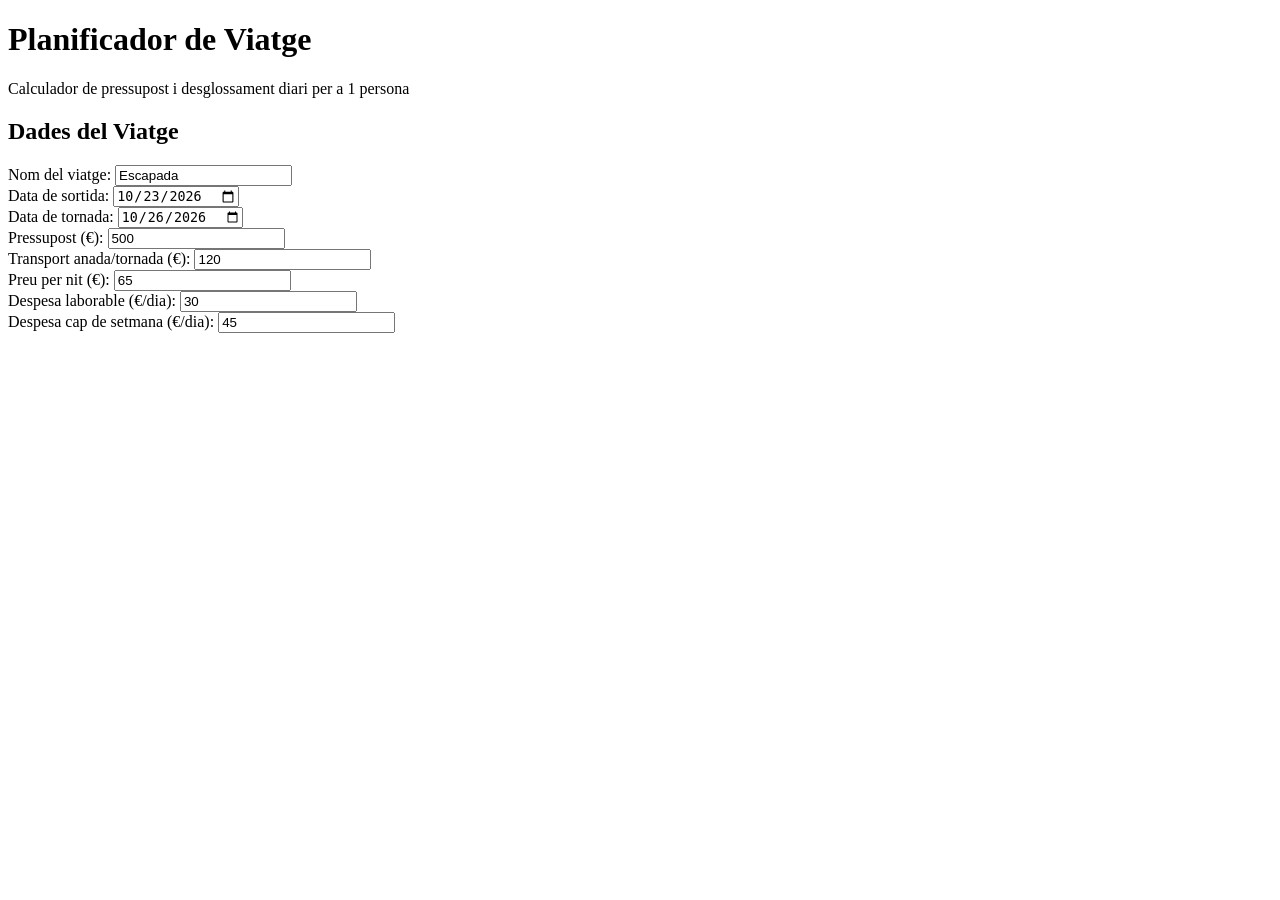
<file: index.html>
<!DOCTYPE html>
<html lang="ca">
<head>
    <meta charset="UTF-8">
    <meta name="viewport" content="width=device-width, initial-scale=1.0">
    <title>Planificador de Viatge amb Pressupost</title>
    <link rel="stylesheet" href="style.css">
</head>
<body>
    <div class="container">
        <header>
            <h1>Planificador de Viatge</h1>
            <p class="subtitle">Calculador de pressupost i desglossament diari per a 1 persona</p>
        </header>

        <main>
            <!-- 1. Formulario de entrada -->
            <section class="card form-section">
                <h2>Dades del Viatge</h2>
                <form id="form-viatge" novalidate>
                    <div class="form-group full-width">
                        <label for="nomViatge">Nom del viatge:</label>
                        <input type="text" id="nomViatge" placeholder="Ex: Escapada a Girona" value="Escapada">
                    </div>

                    <div class="form-grid">
                        <div class="form-group">
                            <label for="dataSortida">Data de sortida:</label>
                            <input type="date" id="dataSortida" value="2026-10-23">
                        </div>

                        <div class="form-group">
                            <label for="dataTornada">Data de tornada:</label>
                            <input type="date" id="dataTornada" value="2026-10-26">
                        </div>

                        <div class="form-group">
                            <label for="pressupost">Pressupost (€):</label>
                            <input type="number" id="pressupost" step="0.01" min="0.01" value="500">
                        </div>

                        <div class="form-group">
                            <label for="transport">Transport anada/tornada (€):</label>
                            <input type="number" id="transport" step="0.01" min="0" value="120">
                        </div>

                        <div class="form-group">
                            <label for="preuNit">Preu per nit (€):</label>
                            <input type="number" id="preuNit" step="0.01" min="0" value="65">
                        </div>

                        <div class="form-group">
                            <label for="despesaLaborable">Despesa laborable (€/dia):</label>
                            <input type="number" id="despesaLaborable" step="0.01" min="0" value="30">
                        </div>

                        <div class="form-group">
                            <label for="despesaCapSetmana">Despesa cap de setmana (€/dia):</label>
                            <input type="number" id="despesaCapSetmana" step="0.01" min="0" value="45">
                        </div>
                    </div>

                    <!-- Botones de acción requeridos -->
                    <!-- <div class="button-group">
                        <button type="button" id="btn-calcular" class="btn btn-primary">Calcular</button>
                        <button type="button" id="btn-guardar" class="btn btn-secondary">Guardar</button>
                        <button type="button" id="btn-recuperar" class="btn btn-secondary">Recuperar</button>
                        <button type="button" id="btn-esborrar" class="btn btn-danger">Esborrar desat</button>
                        <button type="button" id="btn-resum" class="btn btn-outline">Obrir resum</button>
                    </div> -->
                </form>
            </section>

            <!-- 2. Contenedores de mensajes -->
            <!-- <div id="missatge-container" class="message-container hidden" role="alert"></div>
            <div id="avis" class="avis-container"></div>

            <!-- 3. Sección de resultados y tabla 
            <section id="seccio-resultats" class="card result-section hidden">
                <div class="result-header">
                    <h2>Resum de la Planificació: <span id="resum-nom"></span></h2>
                    <div id="badge-estat" class="badge">--</div>
                </div>

                <div class="metrics-grid">
                    <div class="metric-card">
                        <span class="metric-label">Durada</span>
                        <span class="metric-value" id="resum-durada">0 dies / 0 nits</span>
                        <span class="metric-sub" id="resum-tipus-dies">0 laborables, 0 cap de setmana</span>
                    </div>

                    <div class="metric-card">
                        <span class="metric-label">Cost Total</span>
                        <span class="metric-value" id="resum-cost-total">0.00 €</span>
                        <span class="metric-sub">Transport: <span id="resum-transport">0.00 €</span></span>
                    </div>

                    <div class="metric-card">
                        <span class="metric-label">Saldo Disponible</span>
                        <span class="metric-value" id="resum-saldo">0.00 €</span>
                        <span class="metric-sub">De <span id="resum-pressupost">0.00 €</span> pressupostats</span>
                    </div>

                    <div class="metric-card">
                        <span class="metric-label">Mitjana Diària</span>
                        <span class="metric-value" id="resum-mitjana">0.00 €/dia</span>
                        <span class="metric-sub">Allotjament: <span id="resum-allotjament">0.00 €</span></span>
                    </div>
                </div>

                <h3>Desglossament Dia a Dia</h3>
                <div class="table-responsive">
                    <table class="data-table">
                        <thead>
                            <tr>
                                <th>Nº Dia</th>
                                <th>Data</th>
                                <th>Tipus de dia</th>
                                <th>Transport</th>
                                <th>Allotjament</th>
                                <th>Despesa diària</th>
                                <th>Cost dia</th>
                                <th>Acumulat</th>
                            </tr>
                        </thead>
                        <tbody id="taula-detall-body"></tbody>
                    </table>
                </div>
            </section> -->
        </main>
    </div>

    <script src="app3.js" defer></script>
</body>
</html>
</file>
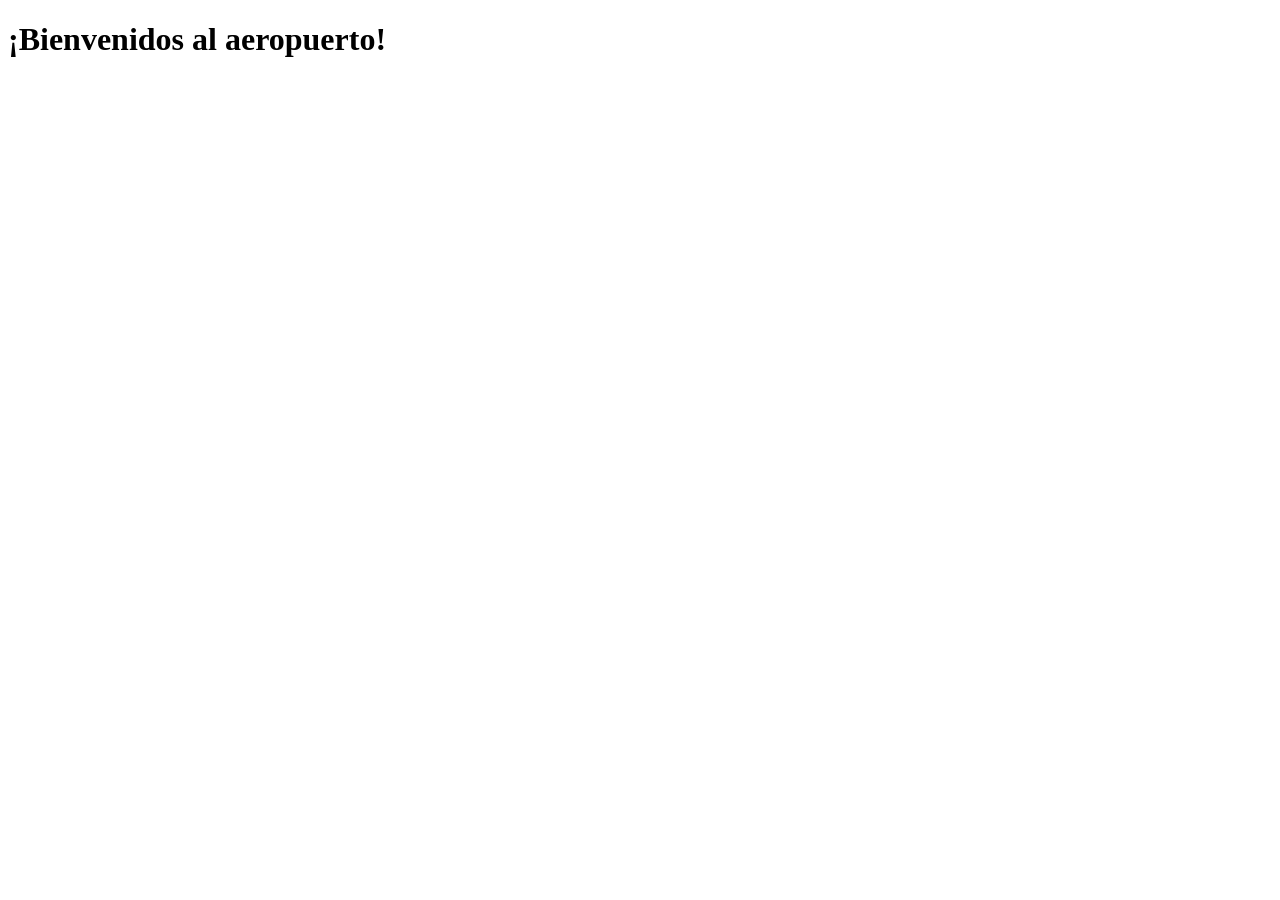
<file: index2.html>
<!DOCTYPE html>
<html lang="en">
<head>
    <meta charset="UTF-8">
    <meta name="viewport" content="width=device-width, initial-scale=1.0">
    <title>Aeropuerto - Prueba</title>
    <link rel="stylesheet" href="style.css">
    <script src="app3.js" defer></script>
</head>
<body>
    <h1>¡Bienvenidos al aeropuerto!</h1>
</body>
</html>
</file>
<file: style.css>
/* :root {
    --primary: #2563eb;
    --primary-hover: #1d4ed8;
    --secondary: #475569;
    --secondary-hover: #334155;
    --danger: #dc2626;
    --danger-hover: #b91c1c;
    --bg-main: #f8fafc;
    --card-bg: #ffffff;
    --text-color: #1e293b;
    --border-color: #e2e8f0;

    --suficient-bg: #dcfce7;
    --suficient-text: #166534;
    --suficient-border: #86efac;

    --ajustat-bg: #fef9c3;
    --ajustat-text: #854d0e;
    --ajustat-border: #fde047;

    --insuficient-bg: #fee2e2;
    --insuficient-text: #991b1b;
    --insuficient-border: #fca5a5;
}

* { box-sizing: border-box; margin: 0; padding: 0; }
body { font-family: system-ui, -apple-system, sans-serif; background-color: var(--bg-main); color: var(--text-color); line-height: 1.5; padding: 20px; }
.container { max-width: 950px; margin: 0 auto; }
header { text-align: center; margin-bottom: 25px; }
header h1 { font-size: 2rem; color: #0f172a; margin-bottom: 5px; }
.subtitle { color: #64748b; font-size: 0.95rem; }

.card { background-color: var(--card-bg); border: 1px solid var(--border-color); border-radius: 10px; padding: 24px; margin-bottom: 20px; box-shadow: 0 4px 6px -1px rgba(0,0,0,0.05); }
.card h2 { font-size: 1.25rem; margin-bottom: 18px; color: #0f172a; border-bottom: 2px solid #f1f5f9; padding-bottom: 8px; }

.form-grid { display: grid; grid-template-columns: repeat(auto-fit, minmax(200px, 1fr)); gap: 16px; margin-bottom: 20px; }
.form-group { display: flex; flex-direction: column; }
.form-group.full-width { margin-bottom: 16px; }
label { font-weight: 600; font-size: 0.85rem; margin-bottom: 6px; color: #334155; }
input[type="text"], input[type="date"], input[type="number"] { padding: 10px 12px; border: 1px solid #cbd5e1; border-radius: 6px; font-size: 0.95rem; }
input:focus { outline: none; border-color: var(--primary); box-shadow: 0 0 0 3px rgba(37, 99, 235, 0.15); }

.button-group { display: flex; flex-wrap: wrap; gap: 10px; margin-top: 10px; }
.btn { padding: 10px 18px; border-radius: 6px; font-weight: 600; font-size: 0.9rem; cursor: pointer; border: none; }
.btn-primary { background-color: var(--primary); color: white; }
.btn-primary:hover { background-color: var(--primary-hover); }
.btn-secondary { background-color: var(--secondary); color: white; }
.btn-secondary:hover { background-color: var(--secondary-hover); }
.btn-danger { background-color: var(--danger); color: white; }
.btn-danger:hover { background-color: var(--danger-hover); }
.btn-outline { background-color: transparent; border: 2px solid var(--primary); color: var(--primary); }
.btn-outline:hover { background-color: #eff6ff; }

.message-container { padding: 14px 18px; border-radius: 8px; margin-bottom: 20px; font-weight: 500; background-color: #fef2f2; border: 1px solid #fca5a5; color: #991b1b; }
.avis-container { font-weight: 600; color: #0369a1; margin-bottom: 15px; min-height: 24px; }
.hidden { display: none !important; }

.result-header { display: flex; justify-content: space-between; align-items: center; margin-bottom: 20px; }
.badge { padding: 6px 14px; border-radius: 20px; font-weight: 700; font-size: 0.9rem; text-transform: uppercase; }
.badge.suficient { background-color: var(--suficient-bg); color: var(--suficient-text); border: 1px solid var(--suficient-border); }
.badge.ajustat { background-color: var(--ajustat-bg); color: var(--ajustat-text); border: 1px solid var(--ajustat-border); }
.badge.insuficient { background-color: var(--insuficient-bg); color: var(--insuficient-text); border: 1px solid var(--insuficient-border); }

.metrics-grid { display: grid; grid-template-columns: repeat(auto-fit, minmax(180px, 1fr)); gap: 15px; margin-bottom: 25px; }
.metric-card { background-color: #f8fafc; border: 1px solid var(--border-color); padding: 14px; border-radius: 8px; display: flex; flex-direction: column; }
.metric-label { font-size: 0.75rem; text-transform: uppercase; color: #64748b; font-weight: 700; }
.metric-value { font-size: 1.25rem; font-weight: 700; color: #0f172a; margin: 4px 0; }
.metric-sub { font-size: 0.8rem; color: #64748b; }

.table-responsive { overflow-x: auto; margin-top: 15px; }
.data-table { width: 100%; border-collapse: collapse; font-size: 0.9rem; text-align: left; }
.data-table th { background-color: #f1f5f9; color: #334155; padding: 10px 12px; font-weight: 600; border-bottom: 2px solid #cbd5e1; }
.data-table td { padding: 10px 12px; border-bottom: 1px solid var(--border-color); }
.data-table tbody tr:hover { background-color: #f8fafc; }

.tag-weekend { background-color: #ede9fe; color: #6b21a8; padding: 2px 8px; border-radius: 4px; font-size: 0.8rem; font-weight: 600; }
.tag-workday { background-color: #e0f2fe; color: #0369a1; padding: 2px 8px; border-radius: 4px; font-size: 0.8rem; font-weight: 600; }
footer { text-align: center; color: #94a3b8; font-size: 0.8rem; margin-top: 30px; padding-bottom: 20px; } */
</file>
